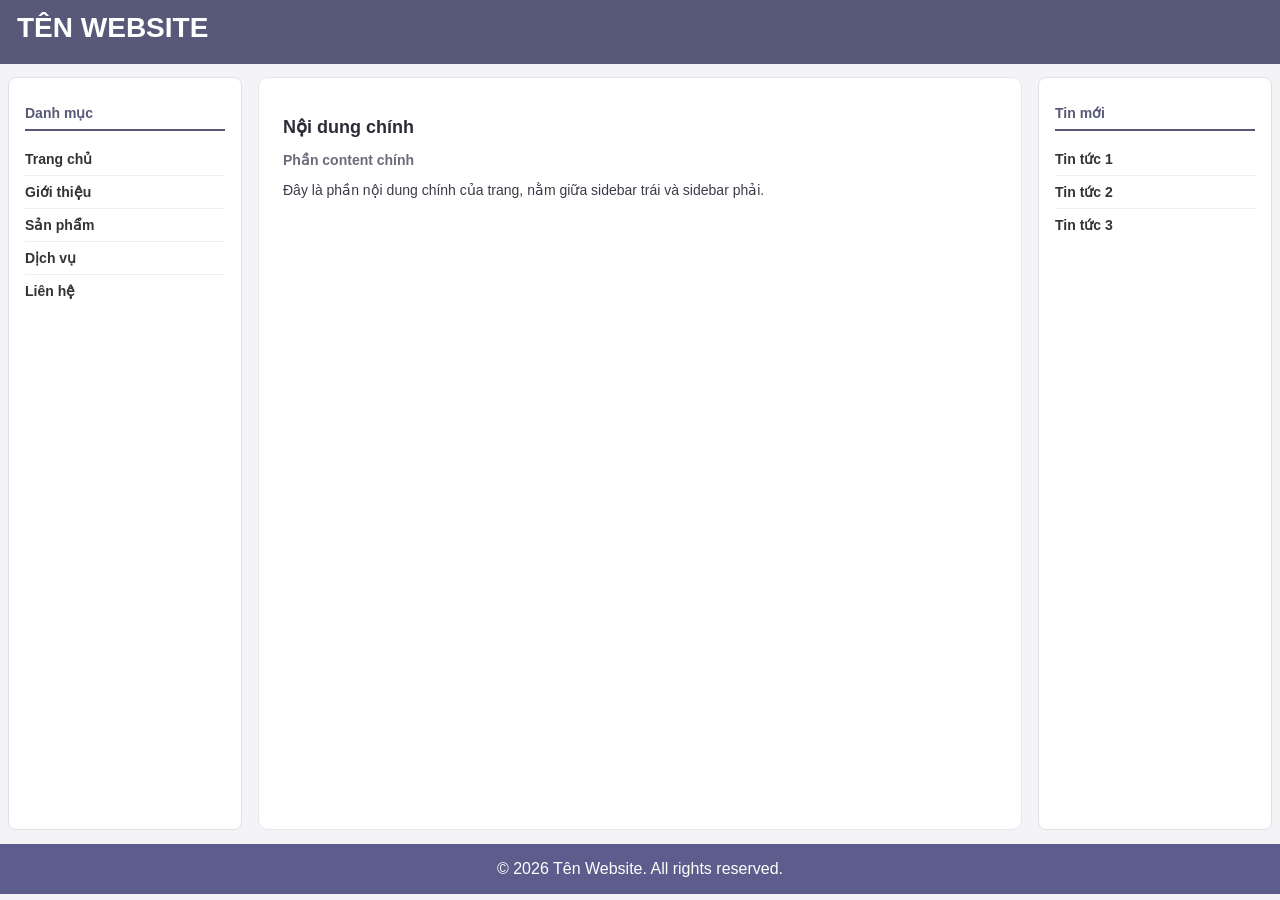
<file: project1/index.html>
<!DOCTYPE html>
<html lang="en">
<head>
    <meta charset="UTF-8">
    <meta name="viewport" content="width=device-width, initial-scale=1.0">
    <title>Document</title>
    <link rel="stylesheet" href="style.css">   
</head>
<body>
    <div class="header">
        <h1>Tên Website</h1>
    </div>

    <div class="main-container">
        
        <!-- Sidebar trái -->
        <div class="sidebar sidebar-left">
            <h2 class="sidebar-title">Danh mục</h2>
            <ul class="sidebar-menu">
                <li><a href="#">Trang chủ</a></li>
                <li><a href="#">Giới thiệu</a></li>
                <li><a href="#">Sản phẩm</a></li>
                <li><a href="#">Dịch vụ</a></li>
                <li><a href="#">Liên hệ</a></li>
            </ul>
        </div>

        <!-- Nội dung chính -->
        <div class="content">
            <h2>Nội dung chính</h2>
            <h3>Phần content chính</h3>
            <p>Đây là phần nội dung chính của trang, nằm giữa sidebar trái và sidebar phải.</p>
        </div>

        <!-- Sidebar phải -->
        <div class="sidebar sidebar-right">
            <h2 class="sidebar-title">Tin mới</h2>
            <ul class="sidebar-menu">
                <li><a href="#">Tin tức 1</a></li>
                <li><a href="#">Tin tức 2</a></li>
                <li><a href="#">Tin tức 3</a></li>
            </ul>
        </div>
    </div>

    <div class="footer">
        <p>&copy; 2026 Tên Website. All rights reserved.</p>
    </div>
</body>
</html>
</file>
<file: project1/style.css>
.header { /* định dạng cho chữ tên website */ 
    background-color : #585878 ;
    color: white;
    font-family: Arial, sans-serif;
    font-size: 14px;
    font-weight: bold; /* in đậm chữ */
    text-transform : uppercase;
    margin-top: -8px;   /* Điều chỉnh tùy thuộc vào khoảng trắng mặc định */
    margin-left: -8px;
    margin-right: -8px;
    margin-bottom: 5px;

  /* phần này của chữ */
    padding-left: 25px;   /* dịch qua trái*/
    padding-top: 1px; /* khoảng cách tính từ khúc trên tới chữ  */
    padding-bottom: 1px;  /* cho chữ vào giữa */
}

.footer{
    background-color: #5D5D8D;
    color: white;
    text-align: center;

    margin-left: -8px;
    margin-right: -8px;
    margin-top: 6px;
    margin-bottom: 6px;
    
}

/* body va content */
body {
    font-family: Arial, sans-serif;
    background-color: #f4f4f7;
    margin: 0;
    display: flex;
    flex-direction: column;
    min-height: 100vh; 
}

.main-container {
    display: flex;
    gap: 16px;
    padding: 8px;
    flex: 1; 
}

.content {
    flex: 1;
    background-color: white;
    border-radius: 10px;
    border: 1px solid #e5e5ee;
    padding: 24px;
}

.content h2 {
    font-size: 18px;
    font-weight: bold;
    color: #2c2c38;
    margin-top: 14px;
    margin-bottom: 14px;
}

.content h3 {
    font-size: 14px;
    font-weight: bold;
    color: #6b6b7b;
    margin-top: 14px;
    margin-bottom: 14px;
}

.content p {
    font-size: 14px;
    font-weight: 500;
    color: #3b3b48;
    margin-top: 14px;
    margin-bottom: 14px;
}

/* Sidebar */
.sidebar {
    width: 200px;
    background-color: white;
    border-radius: 8px;
    border: 1px solid #e0e0e8;
    padding: 16px;
}

.sidebar-title {
    font-size: 14px;
    font-weight: bold;
    color: #585878;
    padding-bottom: 8px;
    margin-bottom: 12px;
    border-bottom: 2px solid #585878;
}

.sidebar-menu {
    list-style: none;
    padding: 0;
    margin: 0;
}

.sidebar-menu li {
    border-bottom: 1px solid #eeeeee;
    padding: 8px 0;
}

.sidebar-menu li:last-child {
    border-bottom: none;
}

.sidebar-menu a {
    text-decoration: none;
    color: #333;
    font-size: 14px;
    font-weight: bold;
    display: flex;
}
</file>
